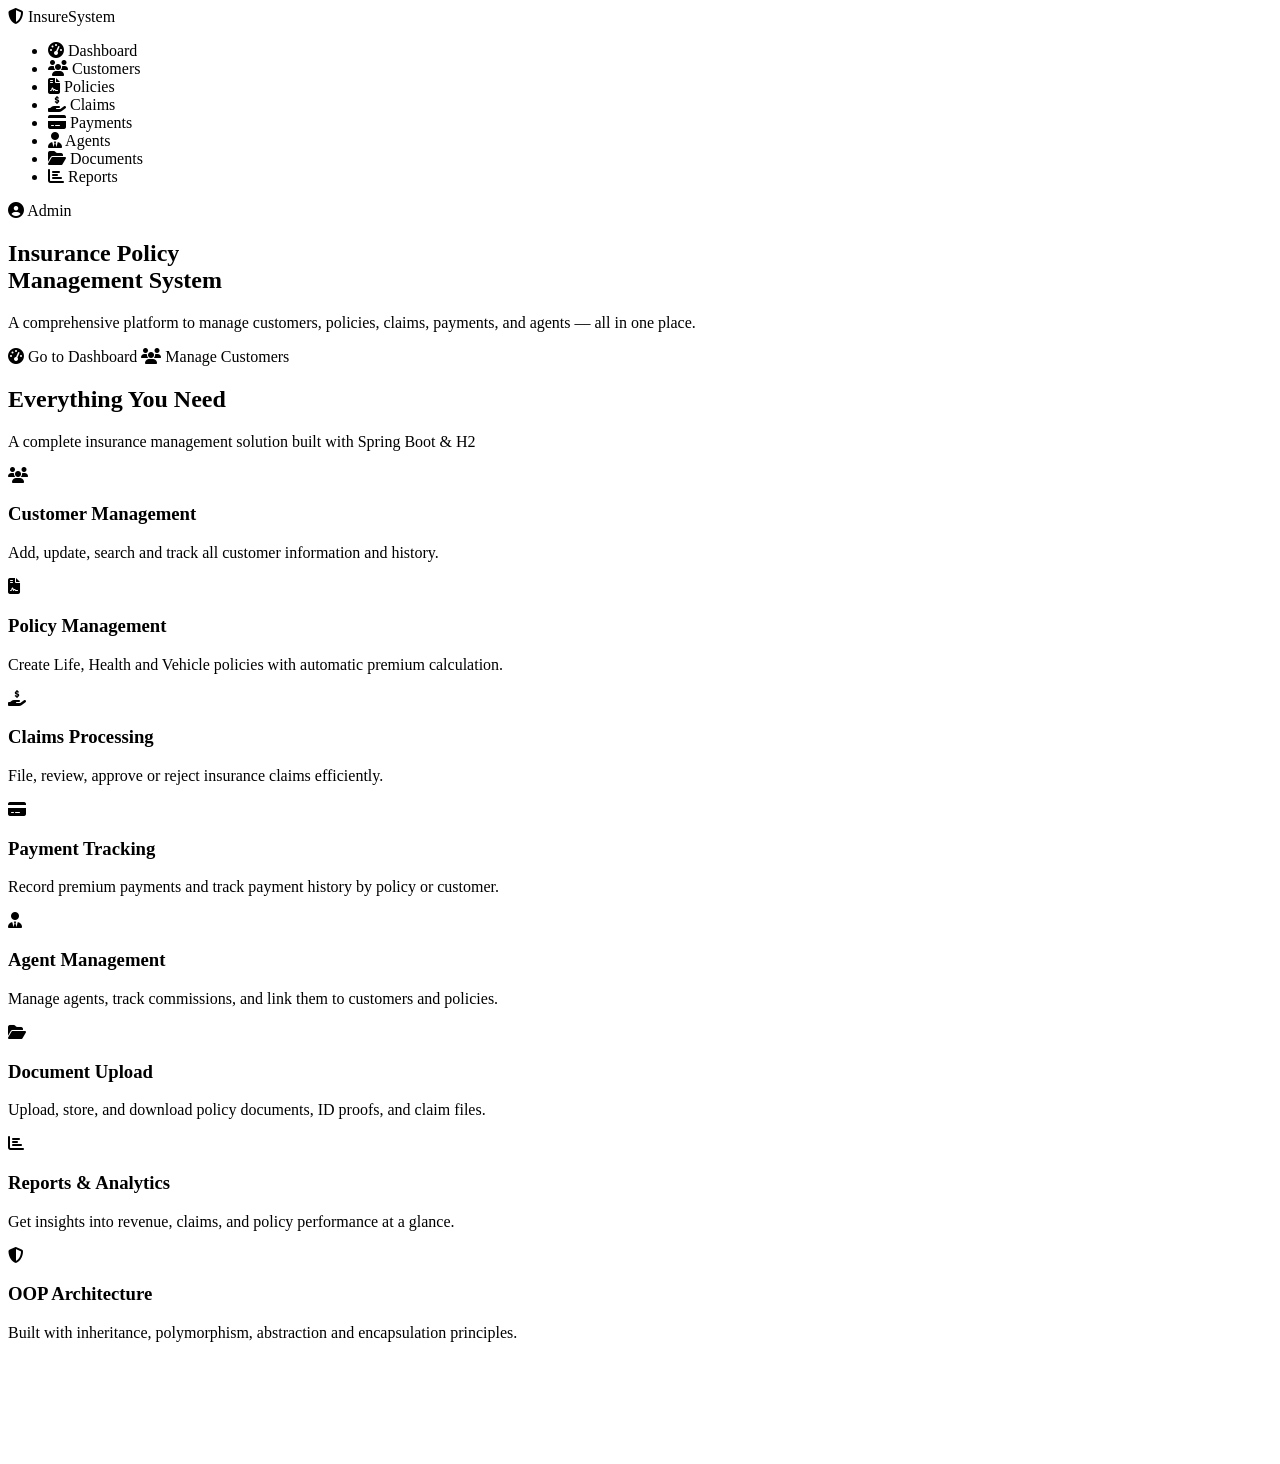
<file: target/classes/templates/index.html>
<!DOCTYPE html>
<html lang="en" xmlns:th="http://www.thymeleaf.org">
<head>
    <meta charset="UTF-8"/>
    <meta name="viewport" content="width=device-width, initial-scale=1.0"/>
    <title>InsureSystem - Insurance Policy Management</title>
    <link rel="stylesheet" th:href="@{/css/style.css}"/>
    <link rel="stylesheet" href="https://cdnjs.cloudflare.com/ajax/libs/font-awesome/6.5.0/css/all.min.css"/>
</head>
<body>
<nav class="navbar">
    <div class="nav-brand">
        <i class="fas fa-shield-alt"></i>
        <span>InsureSystem</span>
    </div>
    <ul class="nav-links">
        <li><a th:href="@{/dashboard}"><i class="fas fa-tachometer-alt"></i> Dashboard</a></li>
        <li><a th:href="@{/customers}"><i class="fas fa-users"></i> Customers</a></li>
        <li><a th:href="@{/policies}"><i class="fas fa-file-contract"></i> Policies</a></li>
        <li><a th:href="@{/claims}"><i class="fas fa-hand-holding-usd"></i> Claims</a></li>
        <li><a th:href="@{/payments}"><i class="fas fa-credit-card"></i> Payments</a></li>
        <li><a th:href="@{/agents}"><i class="fas fa-user-tie"></i> Agents</a></li>
        <li><a th:href="@{/documents}"><i class="fas fa-folder-open"></i> Documents</a></li>
        <li><a th:href="@{/reports}"><i class="fas fa-chart-bar"></i> Reports</a></li>
    </ul>
    <div class="nav-user">
        <i class="fas fa-user-circle"></i>
        <span>Admin</span>
    </div>
</nav>

<section class="hero">
    <div class="hero-content">
        <h1>Insurance Policy<br/><span>Management System</span></h1>
        <p>A comprehensive platform to manage customers, policies, claims, payments, and agents — all in one place.</p>
        <div class="hero-buttons">
            <a th:href="@{/dashboard}" class="hero-btn primary"><i class="fas fa-tachometer-alt"></i> Go to Dashboard</a>
            <a th:href="@{/customers}" class="hero-btn outline"><i class="fas fa-users"></i> Manage Customers</a>
        </div>
    </div>
</section>

<section class="features-section">
    <h2 class="section-title">Everything You Need</h2>
    <p class="section-subtitle">A complete insurance management solution built with Spring Boot & H2</p>
    <div class="features-grid">
        <div class="feature-card">
            <i class="fas fa-users"></i>
            <h3>Customer Management</h3>
            <p>Add, update, search and track all customer information and history.</p>
        </div>
        <div class="feature-card">
            <i class="fas fa-file-contract"></i>
            <h3>Policy Management</h3>
            <p>Create Life, Health and Vehicle policies with automatic premium calculation.</p>
        </div>
        <div class="feature-card">
            <i class="fas fa-hand-holding-usd"></i>
            <h3>Claims Processing</h3>
            <p>File, review, approve or reject insurance claims efficiently.</p>
        </div>
        <div class="feature-card">
            <i class="fas fa-credit-card"></i>
            <h3>Payment Tracking</h3>
            <p>Record premium payments and track payment history by policy or customer.</p>
        </div>
        <div class="feature-card">
            <i class="fas fa-user-tie"></i>
            <h3>Agent Management</h3>
            <p>Manage agents, track commissions, and link them to customers and policies.</p>
        </div>
        <div class="feature-card">
            <i class="fas fa-folder-open"></i>
            <h3>Document Upload</h3>
            <p>Upload, store, and download policy documents, ID proofs, and claim files.</p>
        </div>
        <div class="feature-card">
            <i class="fas fa-chart-bar"></i>
            <h3>Reports & Analytics</h3>
            <p>Get insights into revenue, claims, and policy performance at a glance.</p>
        </div>
        <div class="feature-card">
            <i class="fas fa-shield-alt"></i>
            <h3>OOP Architecture</h3>
            <p>Built with inheritance, polymorphism, abstraction and encapsulation principles.</p>
        </div>
    </div>
</section>

<footer style="background: var(--primary); color: rgba(255,255,255,0.7); text-align:center; padding: 1.5rem;">
    <p>Insurance Policy Management System &copy; 2024 | Built with Spring Boot, JPA & H2</p>
</footer>
</body>
</html>
</file>
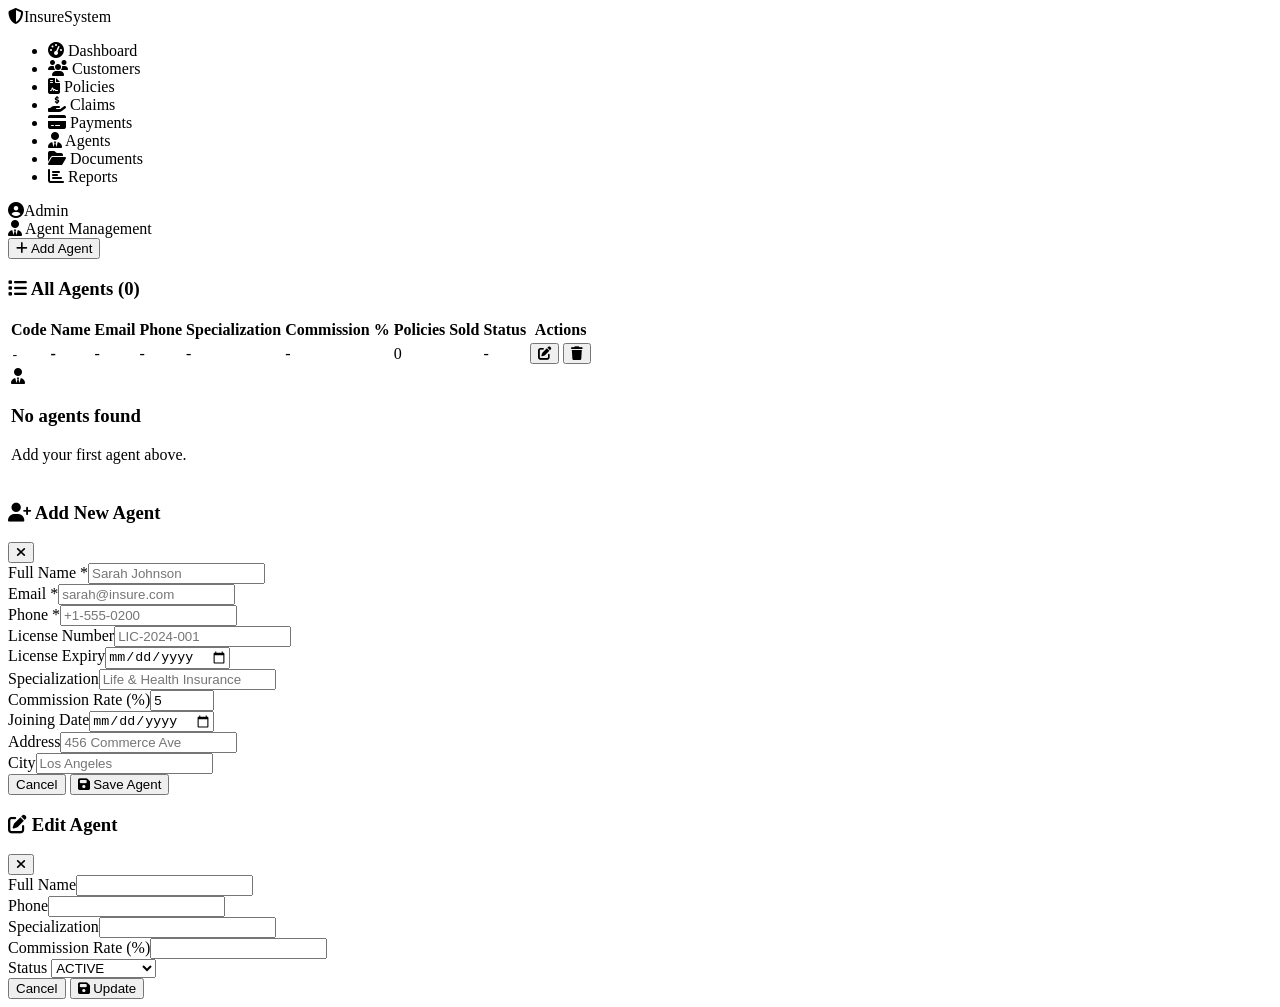
<file: target/classes/templates/agents.html>
<!DOCTYPE html>
<html lang="en" xmlns:th="http://www.thymeleaf.org">
<head>
    <meta charset="UTF-8"/><meta name="viewport" content="width=device-width, initial-scale=1.0"/>
    <title>Agents - InsureSystem</title>
    <link rel="stylesheet" th:href="@{/css/style.css}"/>
    <link rel="stylesheet" href="https://cdnjs.cloudflare.com/ajax/libs/font-awesome/6.5.0/css/all.min.css"/>
</head>
<body>
<nav class="navbar">
    <div class="nav-brand"><i class="fas fa-shield-alt"></i><span>InsureSystem</span></div>
    <ul class="nav-links">
        <li><a th:href="@{/dashboard}"><i class="fas fa-tachometer-alt"></i> Dashboard</a></li>
        <li><a th:href="@{/customers}"><i class="fas fa-users"></i> Customers</a></li>
        <li><a th:href="@{/policies}"><i class="fas fa-file-contract"></i> Policies</a></li>
        <li><a th:href="@{/claims}"><i class="fas fa-hand-holding-usd"></i> Claims</a></li>
        <li><a th:href="@{/payments}"><i class="fas fa-credit-card"></i> Payments</a></li>
        <li><a th:href="@{/agents}" class="active"><i class="fas fa-user-tie"></i> Agents</a></li>
        <li><a th:href="@{/documents}"><i class="fas fa-folder-open"></i> Documents</a></li>
        <li><a th:href="@{/reports}"><i class="fas fa-chart-bar"></i> Reports</a></li>
    </ul>
    <div class="nav-user"><i class="fas fa-user-circle"></i><span>Admin</span></div>
</nav>
<div id="alertContainer"></div>

<div class="main-content">
    <div class="page-header">
        <div class="page-title"><i class="fas fa-user-tie" style="color:var(--secondary)"></i> Agent <span>Management</span></div>
        <button class="btn btn-primary" onclick="openModal('addAgentModal')"><i class="fas fa-plus"></i> Add Agent</button>
    </div>

    <div class="card">
        <div class="card-header"><h3><i class="fas fa-list"></i> All Agents (<span th:text="${#lists.size(agents)}">0</span>)</h3></div>
        <div class="card-body" style="padding:0">
            <div class="table-responsive">
                <table>
                    <thead><tr><th>Code</th><th>Name</th><th>Email</th><th>Phone</th><th>Specialization</th><th>Commission %</th><th>Policies Sold</th><th>Status</th><th>Actions</th></tr></thead>
                    <tbody>
                    <tr th:each="a : ${agents}">
                        <td><code th:text="${a.agentCode}">-</code></td>
                        <td><strong th:text="${a.name}">-</strong></td>
                        <td th:text="${a.email}">-</td>
                        <td th:text="${a.phone}">-</td>
                        <td th:text="${a.specialization}">-</td>
                        <td th:text="${a.commissionRate + '%'}">-</td>
                        <td th:text="${a.totalPoliciesSold}">0</td>
                        <td>
                            <span class="badge"
                                  th:classappend="${a.status.name() == 'ACTIVE'} ? 'badge-success' : 'badge-warning'"
                                  th:text="${a.status}">-</span>
                        </td>
                        <td>
                            <button class="btn btn-sm btn-warning"
                                    th:onclick="'editAgent(' + ${a.id} + ', \'' + ${a.name} + '\', \'' + ${a.phone} + '\', \'' + ${a.specialization} + '\', ' + ${a.commissionRate} + ')'">
                                <i class="fas fa-edit"></i>
                            </button>
                            <button class="btn btn-sm btn-danger" th:onclick="'deleteAgent(' + ${a.id} + ')'"><i class="fas fa-trash"></i></button>
                        </td>
                    </tr>
                    <tr th:if="${#lists.isEmpty(agents)}">
                        <td colspan="9"><div class="empty-state"><i class="fas fa-user-tie"></i><h3>No agents found</h3><p>Add your first agent above.</p></div></td>
                    </tr>
                    </tbody>
                </table>
            </div>
        </div>
    </div>
</div>

<!-- Add Agent Modal -->
<div class="modal-overlay" id="addAgentModal">
    <div class="modal">
        <div class="modal-header"><h3><i class="fas fa-user-plus"></i> Add New Agent</h3><button class="modal-close" onclick="closeModal('addAgentModal')"><i class="fas fa-times"></i></button></div>
        <div class="modal-body">
            <div class="form-grid">
                <div class="form-group"><label>Full Name *</label><input type="text" id="ag_name" placeholder="Sarah Johnson"/></div>
                <div class="form-group"><label>Email *</label><input type="email" id="ag_email" placeholder="sarah@insure.com"/></div>
                <div class="form-group"><label>Phone *</label><input type="text" id="ag_phone" placeholder="+1-555-0200"/></div>
                <div class="form-group"><label>License Number</label><input type="text" id="ag_license" placeholder="LIC-2024-001"/></div>
                <div class="form-group"><label>License Expiry</label><input type="date" id="ag_licExpiry"/></div>
                <div class="form-group"><label>Specialization</label><input type="text" id="ag_specialization" placeholder="Life & Health Insurance"/></div>
                <div class="form-group"><label>Commission Rate (%)</label><input type="number" id="ag_commission" placeholder="5" value="5" min="0" max="30" step="0.5"/></div>
                <div class="form-group"><label>Joining Date</label><input type="date" id="ag_joining"/></div>
                <div class="form-group" style="grid-column:1/-1"><label>Address</label><input type="text" id="ag_address" placeholder="456 Commerce Ave"/></div>
                <div class="form-group"><label>City</label><input type="text" id="ag_city" placeholder="Los Angeles"/></div>
            </div>
        </div>
        <div class="modal-footer">
            <button class="btn btn-secondary" onclick="closeModal('addAgentModal')">Cancel</button>
            <button class="btn btn-primary" onclick="addAgent()"><i class="fas fa-save"></i> Save Agent</button>
        </div>
    </div>
</div>

<!-- Edit Agent Modal -->
<div class="modal-overlay" id="editAgentModal">
    <div class="modal" style="max-width:500px">
        <div class="modal-header"><h3><i class="fas fa-edit"></i> Edit Agent</h3><button class="modal-close" onclick="closeModal('editAgentModal')"><i class="fas fa-times"></i></button></div>
        <div class="modal-body">
            <input type="hidden" id="edit_ag_id"/>
            <div class="form-grid">
                <div class="form-group"><label>Full Name</label><input type="text" id="edit_ag_name"/></div>
                <div class="form-group"><label>Phone</label><input type="text" id="edit_ag_phone"/></div>
                <div class="form-group"><label>Specialization</label><input type="text" id="edit_ag_spec"/></div>
                <div class="form-group"><label>Commission Rate (%)</label><input type="number" id="edit_ag_comm" step="0.5"/></div>
                <div class="form-group"><label>Status</label>
                    <select id="edit_ag_status"><option>ACTIVE</option><option>INACTIVE</option><option>SUSPENDED</option></select>
                </div>
            </div>
        </div>
        <div class="modal-footer">
            <button class="btn btn-secondary" onclick="closeModal('editAgentModal')">Cancel</button>
            <button class="btn btn-primary" onclick="updateAgent()"><i class="fas fa-save"></i> Update</button>
        </div>
    </div>
</div>

<th:block th:insert="~{fragments/scripts :: scripts}"></th:block>
<script>
function addAgent() {
    const payload = {
        name: document.getElementById('ag_name').value,
        email: document.getElementById('ag_email').value,
        phone: document.getElementById('ag_phone').value,
        licenseNumber: document.getElementById('ag_license').value,
        licenseExpiry: document.getElementById('ag_licExpiry').value || null,
        specialization: document.getElementById('ag_specialization').value,
        commissionRate: parseFloat(document.getElementById('ag_commission').value),
        joiningDate: document.getElementById('ag_joining').value || null,
        address: document.getElementById('ag_address').value,
        city: document.getElementById('ag_city').value
    };
    apiPost('/api/agents', payload, 'Agent added!', () => location.reload());
}
function editAgent(id, name, phone, spec, comm) {
    document.getElementById('edit_ag_id').value = id;
    document.getElementById('edit_ag_name').value = name;
    document.getElementById('edit_ag_phone').value = phone;
    document.getElementById('edit_ag_spec').value = spec;
    document.getElementById('edit_ag_comm').value = comm;
    openModal('editAgentModal');
}
function updateAgent() {
    const id = document.getElementById('edit_ag_id').value;
    const payload = {
        name: document.getElementById('edit_ag_name').value,
        phone: document.getElementById('edit_ag_phone').value,
        specialization: document.getElementById('edit_ag_spec').value,
        commissionRate: parseFloat(document.getElementById('edit_ag_comm').value),
        status: document.getElementById('edit_ag_status').value
    };
    apiPut('/api/agents/' + id, payload, 'Agent updated!', () => location.reload());
}
function deleteAgent(id) {
    if (confirm('Deactivate this agent?')) {
        apiDelete('/api/agents/' + id, 'Agent deactivated!', () => location.reload());
    }
}
</script>
</body>
</html>
</file>
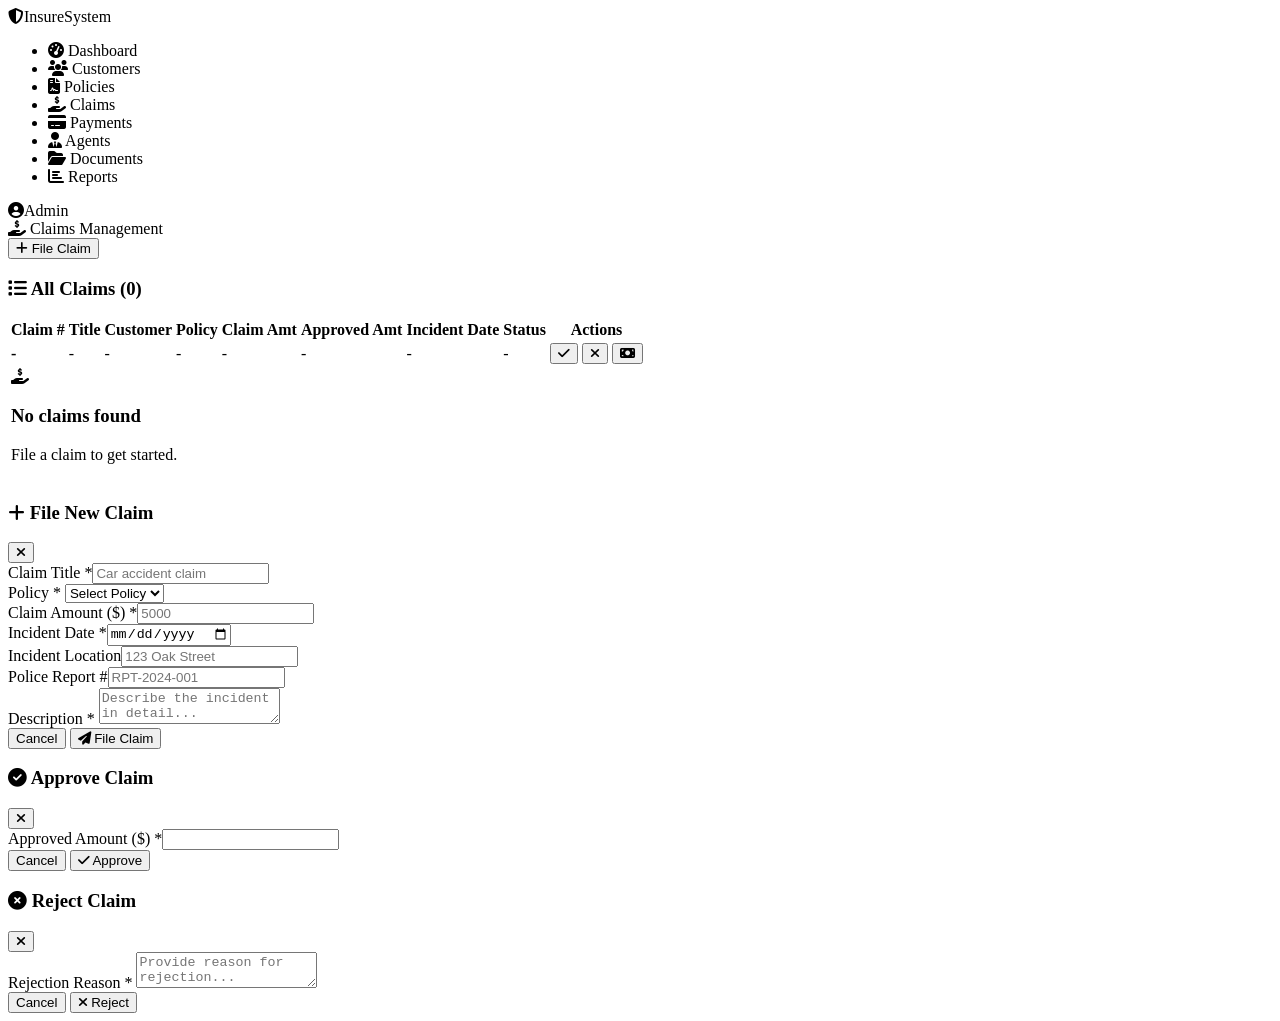
<file: target/classes/templates/claims.html>
<!DOCTYPE html>
<html lang="en" xmlns:th="http://www.thymeleaf.org">
<head>
    <meta charset="UTF-8"/><meta name="viewport" content="width=device-width, initial-scale=1.0"/>
    <title>Claims - InsureSystem</title>
    <link rel="stylesheet" th:href="@{/css/style.css}"/>
    <link rel="stylesheet" href="https://cdnjs.cloudflare.com/ajax/libs/font-awesome/6.5.0/css/all.min.css"/>
</head>
<body>
<nav class="navbar">
    <div class="nav-brand"><i class="fas fa-shield-alt"></i><span>InsureSystem</span></div>
    <ul class="nav-links">
        <li><a th:href="@{/dashboard}"><i class="fas fa-tachometer-alt"></i> Dashboard</a></li>
        <li><a th:href="@{/customers}"><i class="fas fa-users"></i> Customers</a></li>
        <li><a th:href="@{/policies}"><i class="fas fa-file-contract"></i> Policies</a></li>
        <li><a th:href="@{/claims}" class="active"><i class="fas fa-hand-holding-usd"></i> Claims</a></li>
        <li><a th:href="@{/payments}"><i class="fas fa-credit-card"></i> Payments</a></li>
        <li><a th:href="@{/agents}"><i class="fas fa-user-tie"></i> Agents</a></li>
        <li><a th:href="@{/documents}"><i class="fas fa-folder-open"></i> Documents</a></li>
        <li><a th:href="@{/reports}"><i class="fas fa-chart-bar"></i> Reports</a></li>
    </ul>
    <div class="nav-user"><i class="fas fa-user-circle"></i><span>Admin</span></div>
</nav>
<div id="alertContainer"></div>

<div class="main-content">
    <div class="page-header">
        <div class="page-title"><i class="fas fa-hand-holding-usd" style="color:var(--secondary)"></i> Claims <span>Management</span></div>
        <button class="btn btn-primary" onclick="openModal('fileClaimModal')"><i class="fas fa-plus"></i> File Claim</button>
    </div>

    <div class="card">
        <div class="card-header"><h3><i class="fas fa-list"></i> All Claims (<span th:text="${#lists.size(claims)}">0</span>)</h3></div>
        <div class="card-body" style="padding:0">
            <div class="table-responsive">
                <table>
                    <thead><tr><th>Claim #</th><th>Title</th><th>Customer</th><th>Policy</th><th>Claim Amt</th><th>Approved Amt</th><th>Incident Date</th><th>Status</th><th>Actions</th></tr></thead>
                    <tbody>
                    <tr th:each="c : ${claims}">
                        <td><strong th:text="${c.claimNumber}">-</strong></td>
                        <td th:text="${c.name}">-</td>
                        <td th:text="${c.customer?.name}">-</td>
                        <td th:text="${c.policy?.policyNumber}">-</td>
                        <td th:text="'$' + ${#numbers.formatDecimal(c.claimAmount, 1, 2)}">-</td>
                        <td th:text="${c.approvedAmount != null ? '$' + #numbers.formatDecimal(c.approvedAmount, 1, 2) : '-'}">-</td>
                        <td th:text="${c.incidentDate}">-</td>
                        <td>
                            <span class="badge"
                                  th:classappend="${c.status.name() == 'APPROVED' or c.status.name() == 'SETTLED'} ? 'badge-success' :
                                                  (${c.status.name() == 'REJECTED'} ? 'badge-danger' :
                                                  (${c.status.name() == 'UNDER_REVIEW'} ? 'badge-info' : 'badge-warning'))"
                                  th:text="${c.status}">-</span>
                        </td>
                        <td>
                            <button class="btn btn-sm btn-success" th:if="${c.status.name() == 'FILED' or c.status.name() == 'UNDER_REVIEW'}"
                                    th:onclick="'approveClaim(' + ${c.id} + ', ' + ${c.claimAmount} + ')'"><i class="fas fa-check"></i></button>
                            <button class="btn btn-sm btn-danger" th:if="${c.status.name() == 'FILED' or c.status.name() == 'UNDER_REVIEW'}"
                                    th:onclick="'rejectClaim(' + ${c.id} + ')'"><i class="fas fa-times"></i></button>
                            <button class="btn btn-sm btn-info" th:if="${c.status.name() == 'APPROVED'}"
                                    th:onclick="'settleClaim(' + ${c.id} + ')'"><i class="fas fa-money-bill"></i></button>
                        </td>
                    </tr>
                    <tr th:if="${#lists.isEmpty(claims)}">
                        <td colspan="9"><div class="empty-state"><i class="fas fa-hand-holding-usd"></i><h3>No claims found</h3><p>File a claim to get started.</p></div></td>
                    </tr>
                    </tbody>
                </table>
            </div>
        </div>
    </div>
</div>

<!-- File Claim Modal -->
<div class="modal-overlay" id="fileClaimModal">
    <div class="modal">
        <div class="modal-header"><h3><i class="fas fa-plus"></i> File New Claim</h3><button class="modal-close" onclick="closeModal('fileClaimModal')"><i class="fas fa-times"></i></button></div>
        <div class="modal-body">
            <div class="form-grid">
                <div class="form-group"><label>Claim Title *</label><input type="text" id="cl_name" placeholder="Car accident claim"/></div>
                <div class="form-group"><label>Policy *</label>
                    <select id="cl_policy"><option value="">Select Policy</option>
                        <option th:each="p : ${policies}" th:value="${p.id}" th:text="${p.policyNumber + ' - ' + p.customer?.name}">-</option>
                    </select>
                </div>
                <div class="form-group"><label>Claim Amount ($) *</label><input type="number" id="cl_amount" placeholder="5000"/></div>
                <div class="form-group"><label>Incident Date *</label><input type="date" id="cl_incidentDate"/></div>
                <div class="form-group"><label>Incident Location</label><input type="text" id="cl_location" placeholder="123 Oak Street"/></div>
                <div class="form-group"><label>Police Report #</label><input type="text" id="cl_police" placeholder="RPT-2024-001"/></div>
                <div class="form-group" style="grid-column:1/-1"><label>Description *</label>
                    <textarea id="cl_desc" placeholder="Describe the incident in detail..."></textarea>
                </div>
            </div>
        </div>
        <div class="modal-footer">
            <button class="btn btn-secondary" onclick="closeModal('fileClaimModal')">Cancel</button>
            <button class="btn btn-primary" onclick="fileClaim()"><i class="fas fa-paper-plane"></i> File Claim</button>
        </div>
    </div>
</div>

<!-- Approve Claim Modal -->
<div class="modal-overlay" id="approveClaimModal">
    <div class="modal" style="max-width:400px">
        <div class="modal-header"><h3><i class="fas fa-check-circle"></i> Approve Claim</h3><button class="modal-close" onclick="closeModal('approveClaimModal')"><i class="fas fa-times"></i></button></div>
        <div class="modal-body">
            <input type="hidden" id="approve_id"/>
            <div class="form-group"><label>Approved Amount ($) *</label><input type="number" id="approve_amount"/></div>
        </div>
        <div class="modal-footer">
            <button class="btn btn-secondary" onclick="closeModal('approveClaimModal')">Cancel</button>
            <button class="btn btn-success" onclick="confirmApprove()"><i class="fas fa-check"></i> Approve</button>
        </div>
    </div>
</div>

<!-- Reject Claim Modal -->
<div class="modal-overlay" id="rejectClaimModal">
    <div class="modal" style="max-width:400px">
        <div class="modal-header"><h3><i class="fas fa-times-circle"></i> Reject Claim</h3><button class="modal-close" onclick="closeModal('rejectClaimModal')"><i class="fas fa-times"></i></button></div>
        <div class="modal-body">
            <input type="hidden" id="reject_id"/>
            <div class="form-group"><label>Rejection Reason *</label>
                <textarea id="reject_reason" placeholder="Provide reason for rejection..."></textarea>
            </div>
        </div>
        <div class="modal-footer">
            <button class="btn btn-secondary" onclick="closeModal('rejectClaimModal')">Cancel</button>
            <button class="btn btn-danger" onclick="confirmReject()"><i class="fas fa-times"></i> Reject</button>
        </div>
    </div>
</div>

<th:block th:insert="~{fragments/scripts :: scripts}"></th:block>
<script>
function fileClaim() {
    const policyId = document.getElementById('cl_policy').value;
    if (!policyId) { showAlert('Please select a policy', 'danger'); return; }
    const payload = {
        name: document.getElementById('cl_name').value,
        description: document.getElementById('cl_desc').value,
        claimAmount: parseFloat(document.getElementById('cl_amount').value),
        incidentDate: document.getElementById('cl_incidentDate').value,
        incidentLocation: document.getElementById('cl_location').value,
        policeReportNumber: document.getElementById('cl_police').value
    };
    apiPost(`/api/claims/file?policyId=${policyId}`, payload, 'Claim filed successfully!', () => location.reload());
}
function approveClaim(id, amount) {
    document.getElementById('approve_id').value = id;
    document.getElementById('approve_amount').value = amount;
    openModal('approveClaimModal');
}
function confirmApprove() {
    const id = document.getElementById('approve_id').value;
    const amount = document.getElementById('approve_amount').value;
    apiPatch(`/api/claims/${id}/approve?approvedAmount=${amount}`, 'Claim approved!', () => location.reload());
}
function rejectClaim(id) {
    document.getElementById('reject_id').value = id;
    openModal('rejectClaimModal');
}
function confirmReject() {
    const id = document.getElementById('reject_id').value;
    const reason = encodeURIComponent(document.getElementById('reject_reason').value);
    apiPatch(`/api/claims/${id}/reject?reason=${reason}`, 'Claim rejected.', () => location.reload());
}
function settleClaim(id) {
    if (confirm('Mark claim as settled?')) {
        apiPatch(`/api/claims/${id}/status?status=SETTLED`, 'Claim settled!', () => location.reload());
    }
}
</script>
</body>
</html>
</file>
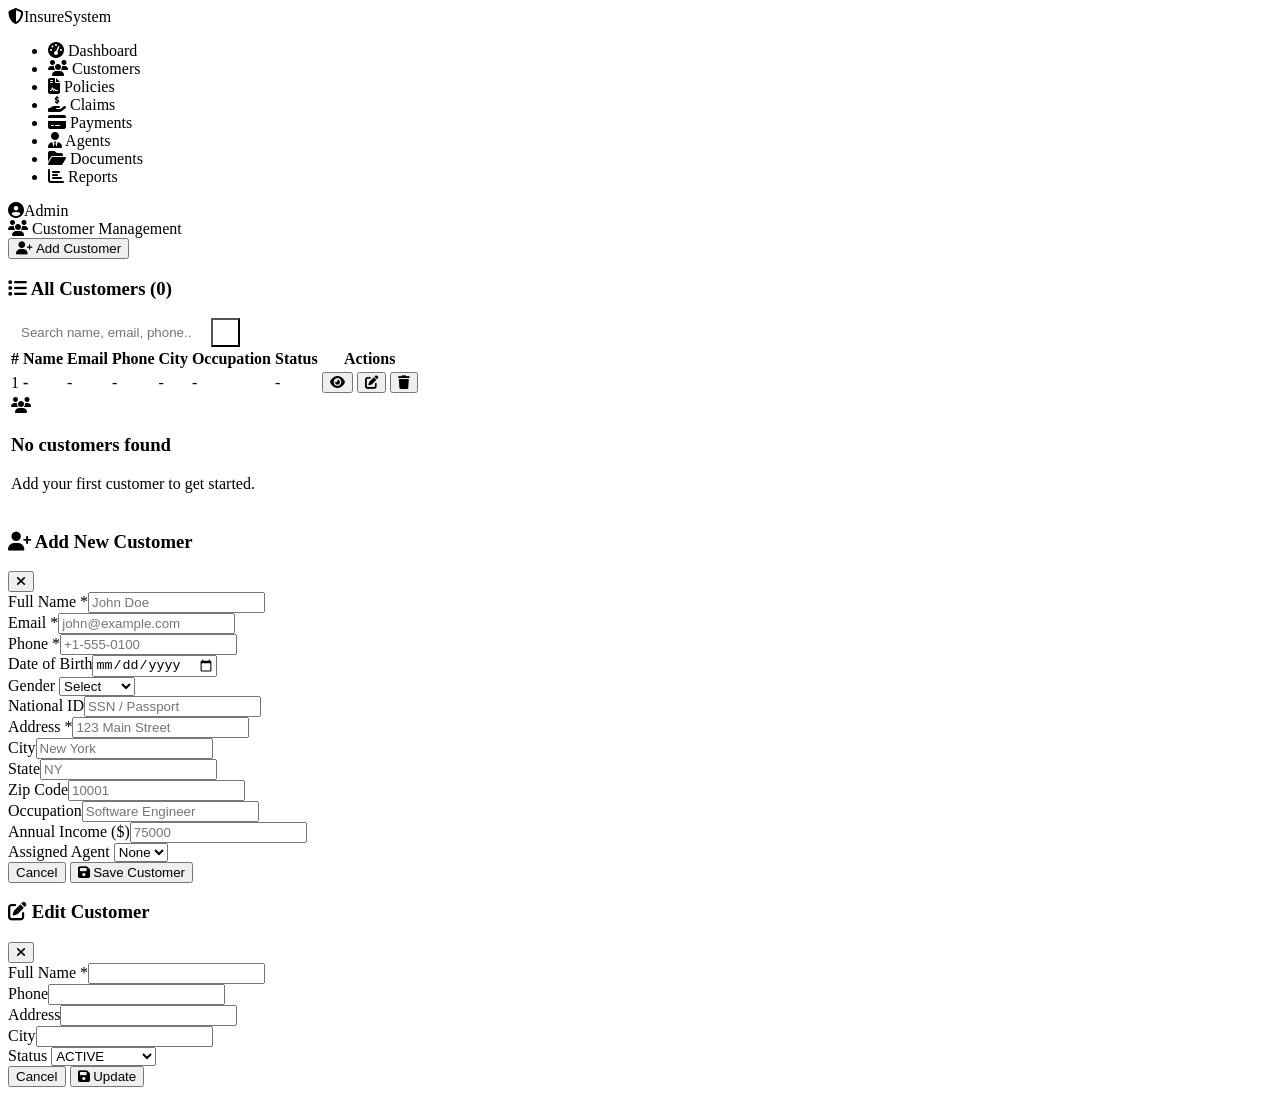
<file: target/classes/templates/customers.html>
<!DOCTYPE html>
<html lang="en" xmlns:th="http://www.thymeleaf.org">
<head>
    <meta charset="UTF-8"/>
    <meta name="viewport" content="width=device-width, initial-scale=1.0"/>
    <title>Customers - InsureSystem</title>
    <link rel="stylesheet" th:href="@{/css/style.css}"/>
    <link rel="stylesheet" href="https://cdnjs.cloudflare.com/ajax/libs/font-awesome/6.5.0/css/all.min.css"/>
</head>
<body>
<nav class="navbar">
    <div class="nav-brand"><i class="fas fa-shield-alt"></i><span>InsureSystem</span></div>
    <ul class="nav-links">
        <li><a th:href="@{/dashboard}"><i class="fas fa-tachometer-alt"></i> Dashboard</a></li>
        <li><a th:href="@{/customers}" class="active"><i class="fas fa-users"></i> Customers</a></li>
        <li><a th:href="@{/policies}"><i class="fas fa-file-contract"></i> Policies</a></li>
        <li><a th:href="@{/claims}"><i class="fas fa-hand-holding-usd"></i> Claims</a></li>
        <li><a th:href="@{/payments}"><i class="fas fa-credit-card"></i> Payments</a></li>
        <li><a th:href="@{/agents}"><i class="fas fa-user-tie"></i> Agents</a></li>
        <li><a th:href="@{/documents}"><i class="fas fa-folder-open"></i> Documents</a></li>
        <li><a th:href="@{/reports}"><i class="fas fa-chart-bar"></i> Reports</a></li>
    </ul>
    <div class="nav-user"><i class="fas fa-user-circle"></i><span>Admin</span></div>
</nav>
<div id="alertContainer"></div>

<div class="main-content">
    <div class="page-header">
        <div class="page-title"><i class="fas fa-users" style="color:var(--secondary)"></i> Customer <span>Management</span></div>
        <button class="btn btn-primary" onclick="openModal('addCustomerModal')">
            <i class="fas fa-user-plus"></i> Add Customer
        </button>
    </div>

    <div class="card">
        <div class="card-header">
            <h3><i class="fas fa-list"></i> All Customers (<span th:text="${#lists.size(customers)}">0</span>)</h3>
            <form th:action="@{/customers}" method="get" style="display:flex;gap:0.5rem;">
                <input type="text" name="search" th:value="${search}" placeholder="Search name, email, phone..." style="padding:6px 12px;border:1px solid rgba(255,255,255,0.4);border-radius:6px;background:rgba(255,255,255,0.15);color:white;"/>
                <button type="submit" class="btn btn-sm" style="background:rgba(255,255,255,0.2);color:white;"><i class="fas fa-search"></i></button>
                <a th:href="@{/customers}" class="btn btn-sm" style="background:rgba(255,255,255,0.1);color:white;" th:if="${search != null}"><i class="fas fa-times"></i></a>
            </form>
        </div>
        <div class="card-body" style="padding:0">
            <div class="table-responsive">
                <table>
                    <thead>
                        <tr>
                            <th>#</th><th>Name</th><th>Email</th><th>Phone</th>
                            <th>City</th><th>Occupation</th><th>Status</th><th>Actions</th>
                        </tr>
                    </thead>
                    <tbody>
                    <tr th:each="c, stat : ${customers}">
                        <td th:text="${stat.count}">1</td>
                        <td><strong th:text="${c.name}">-</strong></td>
                        <td th:text="${c.email}">-</td>
                        <td th:text="${c.phone}">-</td>
                        <td th:text="${c.city}">-</td>
                        <td th:text="${c.occupation}">-</td>
                        <td>
                            <span class="badge"
                                  th:classappend="${c.status.name() == 'ACTIVE'} ? 'badge-success' : 'badge-warning'"
                                  th:text="${c.status}">-</span>
                        </td>
                        <td>
                            <button class="btn btn-sm btn-info" th:onclick="'viewCustomer(' + ${c.id} + ')'"><i class="fas fa-eye"></i></button>
                            <button class="btn btn-sm btn-warning" th:onclick="'editCustomer(' + ${c.id} + ', \'' + ${c.name} + '\', \'' + ${c.email} + '\', \'' + ${c.phone} + '\', \'' + ${c.address} + '\', \'' + ${c.city} + '\', \'' + ${c.status} + '\')'"><i class="fas fa-edit"></i></button>
                            <button class="btn btn-sm btn-danger" th:onclick="'deleteCustomer(' + ${c.id} + ')'"><i class="fas fa-trash"></i></button>
                        </td>
                    </tr>
                    <tr th:if="${#lists.isEmpty(customers)}">
                        <td colspan="8">
                            <div class="empty-state"><i class="fas fa-users"></i><h3>No customers found</h3><p>Add your first customer to get started.</p></div>
                        </td>
                    </tr>
                    </tbody>
                </table>
            </div>
        </div>
    </div>
</div>

<!-- Add Customer Modal -->
<div class="modal-overlay" id="addCustomerModal">
    <div class="modal">
        <div class="modal-header">
            <h3><i class="fas fa-user-plus"></i> Add New Customer</h3>
            <button class="modal-close" onclick="closeModal('addCustomerModal')"><i class="fas fa-times"></i></button>
        </div>
        <div class="modal-body">
            <div class="form-grid">
                <div class="form-group"><label>Full Name *</label><input type="text" id="add_name" placeholder="John Doe" required/></div>
                <div class="form-group"><label>Email *</label><input type="email" id="add_email" placeholder="john@example.com" required/></div>
                <div class="form-group"><label>Phone *</label><input type="text" id="add_phone" placeholder="+1-555-0100" required/></div>
                <div class="form-group"><label>Date of Birth</label><input type="date" id="add_dob"/></div>
                <div class="form-group"><label>Gender</label>
                    <select id="add_gender"><option value="">Select</option><option>MALE</option><option>FEMALE</option><option>OTHER</option></select>
                </div>
                <div class="form-group"><label>National ID</label><input type="text" id="add_nationalId" placeholder="SSN / Passport"/></div>
                <div class="form-group" style="grid-column:1/-1"><label>Address *</label><input type="text" id="add_address" placeholder="123 Main Street" required/></div>
                <div class="form-group"><label>City</label><input type="text" id="add_city" placeholder="New York"/></div>
                <div class="form-group"><label>State</label><input type="text" id="add_state" placeholder="NY"/></div>
                <div class="form-group"><label>Zip Code</label><input type="text" id="add_zip" placeholder="10001"/></div>
                <div class="form-group"><label>Occupation</label><input type="text" id="add_occupation" placeholder="Software Engineer"/></div>
                <div class="form-group"><label>Annual Income ($)</label><input type="number" id="add_income" placeholder="75000"/></div>
                <div class="form-group"><label>Assigned Agent</label>
                    <select id="add_agentId">
                        <option value="">None</option>
                        <option th:each="a : ${agents}" th:value="${a.id}" th:text="${a.name + ' (' + a.agentCode + ')'}">-</option>
                    </select>
                </div>
            </div>
        </div>
        <div class="modal-footer">
            <button class="btn btn-secondary" onclick="closeModal('addCustomerModal')">Cancel</button>
            <button class="btn btn-primary" onclick="addCustomer()"><i class="fas fa-save"></i> Save Customer</button>
        </div>
    </div>
</div>

<!-- Edit Customer Modal -->
<div class="modal-overlay" id="editCustomerModal">
    <div class="modal">
        <div class="modal-header">
            <h3><i class="fas fa-edit"></i> Edit Customer</h3>
            <button class="modal-close" onclick="closeModal('editCustomerModal')"><i class="fas fa-times"></i></button>
        </div>
        <div class="modal-body">
            <input type="hidden" id="edit_id"/>
            <div class="form-grid">
                <div class="form-group"><label>Full Name *</label><input type="text" id="edit_name" required/></div>
                <div class="form-group"><label>Phone</label><input type="text" id="edit_phone"/></div>
                <div class="form-group" style="grid-column:1/-1"><label>Address</label><input type="text" id="edit_address"/></div>
                <div class="form-group"><label>City</label><input type="text" id="edit_city"/></div>
                <div class="form-group"><label>Status</label>
                    <select id="edit_status"><option>ACTIVE</option><option>INACTIVE</option><option>SUSPENDED</option></select>
                </div>
            </div>
        </div>
        <div class="modal-footer">
            <button class="btn btn-secondary" onclick="closeModal('editCustomerModal')">Cancel</button>
            <button class="btn btn-primary" onclick="updateCustomer()"><i class="fas fa-save"></i> Update</button>
        </div>
    </div>
</div>

<th:block th:insert="~{fragments/scripts :: scripts}"></th:block>
<script>
function addCustomer() {
    const agentId = document.getElementById('add_agentId').value;
    const payload = {
        name: document.getElementById('add_name').value,
        email: document.getElementById('add_email').value,
        phone: document.getElementById('add_phone').value,
        dateOfBirth: document.getElementById('add_dob').value || null,
        gender: document.getElementById('add_gender').value || null,
        nationalId: document.getElementById('add_nationalId').value || null,
        address: document.getElementById('add_address').value,
        city: document.getElementById('add_city').value,
        state: document.getElementById('add_state').value,
        zipCode: document.getElementById('add_zip').value,
        occupation: document.getElementById('add_occupation').value,
        annualIncome: parseFloat(document.getElementById('add_income').value) || null,
        agent: agentId ? { id: parseInt(agentId) } : null
    };
    apiPost('/api/customers', payload, 'Customer added successfully!', () => location.reload());
}
function editCustomer(id, name, email, phone, address, city, status) {
    document.getElementById('edit_id').value = id;
    document.getElementById('edit_name').value = name;
    document.getElementById('edit_phone').value = phone;
    document.getElementById('edit_address').value = address;
    document.getElementById('edit_city').value = city;
    document.getElementById('edit_status').value = status;
    openModal('editCustomerModal');
}
function updateCustomer() {
    const id = document.getElementById('edit_id').value;
    const payload = {
        name: document.getElementById('edit_name').value,
        phone: document.getElementById('edit_phone').value,
        address: document.getElementById('edit_address').value,
        city: document.getElementById('edit_city').value,
        status: document.getElementById('edit_status').value
    };
    apiPut('/api/customers/' + id, payload, 'Customer updated!', () => location.reload());
}
function deleteCustomer(id) {
    if (confirm('Deactivate this customer?')) {
        apiDelete('/api/customers/' + id, 'Customer deactivated!', () => location.reload());
    }
}
function viewCustomer(id) { window.location.href = '/customers?search='; }
</script>
</body>
</html>
</file>
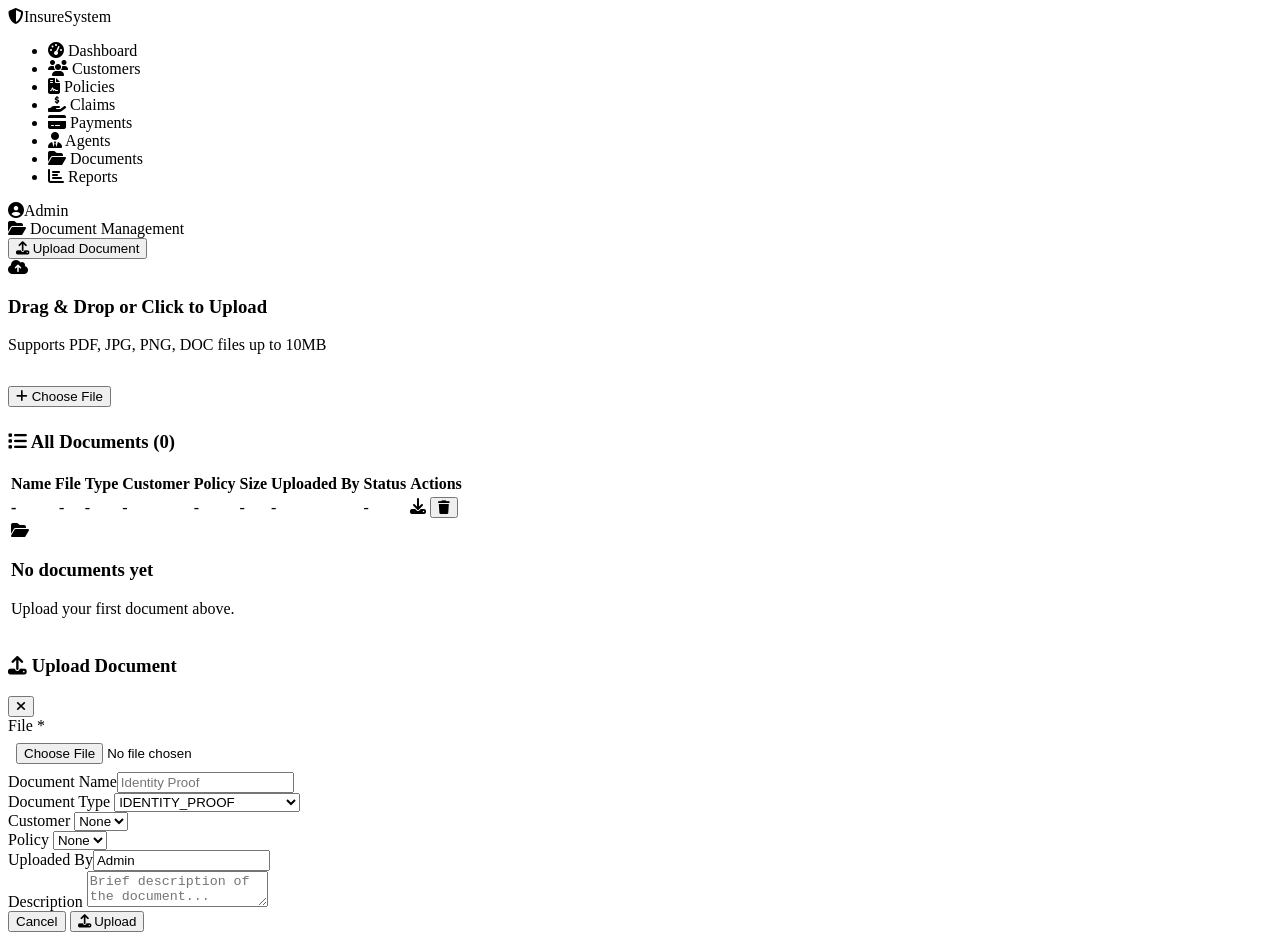
<file: target/classes/templates/documents.html>
<!DOCTYPE html>
<html lang="en" xmlns:th="http://www.thymeleaf.org">
<head>
    <meta charset="UTF-8"/><meta name="viewport" content="width=device-width, initial-scale=1.0"/>
    <title>Documents - InsureSystem</title>
    <link rel="stylesheet" th:href="@{/css/style.css}"/>
    <link rel="stylesheet" href="https://cdnjs.cloudflare.com/ajax/libs/font-awesome/6.5.0/css/all.min.css"/>
</head>
<body>
<nav class="navbar">
    <div class="nav-brand"><i class="fas fa-shield-alt"></i><span>InsureSystem</span></div>
    <ul class="nav-links">
        <li><a th:href="@{/dashboard}"><i class="fas fa-tachometer-alt"></i> Dashboard</a></li>
        <li><a th:href="@{/customers}"><i class="fas fa-users"></i> Customers</a></li>
        <li><a th:href="@{/policies}"><i class="fas fa-file-contract"></i> Policies</a></li>
        <li><a th:href="@{/claims}"><i class="fas fa-hand-holding-usd"></i> Claims</a></li>
        <li><a th:href="@{/payments}"><i class="fas fa-credit-card"></i> Payments</a></li>
        <li><a th:href="@{/agents}"><i class="fas fa-user-tie"></i> Agents</a></li>
        <li><a th:href="@{/documents}" class="active"><i class="fas fa-folder-open"></i> Documents</a></li>
        <li><a th:href="@{/reports}"><i class="fas fa-chart-bar"></i> Reports</a></li>
    </ul>
    <div class="nav-user"><i class="fas fa-user-circle"></i><span>Admin</span></div>
</nav>
<div id="alertContainer"></div>

<div class="main-content">
    <div class="page-header">
        <div class="page-title"><i class="fas fa-folder-open" style="color:var(--secondary)"></i> Document <span>Management</span></div>
        <button class="btn btn-primary" onclick="openModal('uploadDocModal')"><i class="fas fa-upload"></i> Upload Document</button>
    </div>

    <!-- Upload Area -->
    <div class="card" style="margin-bottom:1.5rem;">
        <div class="card-body">
            <div class="upload-area" onclick="openModal('uploadDocModal')" id="dropZone">
                <i class="fas fa-cloud-upload-alt"></i>
                <h3>Drag & Drop or Click to Upload</h3>
                <p style="color:var(--gray)">Supports PDF, JPG, PNG, DOC files up to 10MB</p>
                <button class="btn btn-primary" style="margin-top:1rem;" onclick="event.stopPropagation();openModal('uploadDocModal')">
                    <i class="fas fa-plus"></i> Choose File
                </button>
            </div>
        </div>
    </div>

    <div class="card">
        <div class="card-header"><h3><i class="fas fa-list"></i> All Documents (<span th:text="${#lists.size(documents)}">0</span>)</h3></div>
        <div class="card-body" style="padding:0">
            <div class="table-responsive">
                <table>
                    <thead><tr><th>Name</th><th>File</th><th>Type</th><th>Customer</th><th>Policy</th><th>Size</th><th>Uploaded By</th><th>Status</th><th>Actions</th></tr></thead>
                    <tbody>
                    <tr th:each="d : ${documents}">
                        <td><strong th:text="${d.name}">-</strong></td>
                        <td>
                            <i class="fas"
                               th:classappend="${d.fileType != null and d.fileType.contains('pdf')} ? 'fa-file-pdf' :
                                               (${d.fileType != null and d.fileType.contains('image')} ? 'fa-file-image' : 'fa-file')"
                               style="color:var(--secondary)"></i>
                            <span th:text="${d.fileName}">-</span>
                        </td>
                        <td><span class="badge badge-info" th:text="${d.documentType}">-</span></td>
                        <td th:text="${d.customer?.name ?: '-'}">-</td>
                        <td th:text="${d.policy?.policyNumber ?: '-'}">-</td>
                        <td th:text="${d.fileSize != null ? #numbers.formatDecimal(d.fileSize / 1024.0, 1, 1) + ' KB' : '-'}">-</td>
                        <td th:text="${d.uploadedBy}">-</td>
                        <td>
                            <span class="badge"
                                  th:classappend="${d.status.name() == 'ACTIVE'} ? 'badge-success' : 'badge-danger'"
                                  th:text="${d.status}">-</span>
                        </td>
                        <td>
                            <a th:href="@{'/api/documents/' + ${d.id} + '/download'}" class="btn btn-sm btn-success"><i class="fas fa-download"></i></a>
                            <button class="btn btn-sm btn-danger" th:onclick="'deleteDocument(' + ${d.id} + ')'"><i class="fas fa-trash"></i></button>
                        </td>
                    </tr>
                    <tr th:if="${#lists.isEmpty(documents)}">
                        <td colspan="9"><div class="empty-state"><i class="fas fa-folder-open"></i><h3>No documents yet</h3><p>Upload your first document above.</p></div></td>
                    </tr>
                    </tbody>
                </table>
            </div>
        </div>
    </div>
</div>

<!-- Upload Document Modal -->
<div class="modal-overlay" id="uploadDocModal">
    <div class="modal">
        <div class="modal-header"><h3><i class="fas fa-upload"></i> Upload Document</h3><button class="modal-close" onclick="closeModal('uploadDocModal')"><i class="fas fa-times"></i></button></div>
        <div class="modal-body">
            <div class="form-grid">
                <div class="form-group" style="grid-column:1/-1">
                    <label>File *</label>
                    <input type="file" id="doc_file" accept=".pdf,.jpg,.jpeg,.png,.doc,.docx" required
                           style="padding:8px;border:1.5px solid var(--border);border-radius:6px;width:100%;"/>
                </div>
                <div class="form-group"><label>Document Name</label><input type="text" id="doc_name" placeholder="Identity Proof"/></div>
                <div class="form-group"><label>Document Type</label>
                    <select id="doc_type">
                        <option>IDENTITY_PROOF</option><option>ADDRESS_PROOF</option><option>POLICY_DOCUMENT</option>
                        <option>CLAIM_FORM</option><option>MEDICAL_REPORT</option><option>VEHICLE_REGISTRATION</option>
                        <option>INCOME_PROOF</option><option>OTHER</option>
                    </select>
                </div>
                <div class="form-group"><label>Customer</label>
                    <select id="doc_customer"><option value="">None</option>
                        <option th:each="c : ${customers}" th:value="${c.id}" th:text="${c.name}">-</option>
                    </select>
                </div>
                <div class="form-group"><label>Policy</label>
                    <select id="doc_policy"><option value="">None</option>
                        <option th:each="p : ${policies}" th:value="${p.id}" th:text="${p.policyNumber}">-</option>
                    </select>
                </div>
                <div class="form-group"><label>Uploaded By</label><input type="text" id="doc_uploadedBy" value="Admin"/></div>
                <div class="form-group" style="grid-column:1/-1"><label>Description</label>
                    <textarea id="doc_desc" placeholder="Brief description of the document..."></textarea>
                </div>
            </div>
        </div>
        <div class="modal-footer">
            <button class="btn btn-secondary" onclick="closeModal('uploadDocModal')">Cancel</button>
            <button class="btn btn-primary" onclick="uploadDocument()"><i class="fas fa-upload"></i> Upload</button>
        </div>
    </div>
</div>

<th:block th:insert="~{fragments/scripts :: scripts}"></th:block>
<script>
async function uploadDocument() {
    const fileInput = document.getElementById('doc_file');
    if (!fileInput.files.length) { showAlert('Please select a file', 'danger'); return; }

    const formData = new FormData();
    formData.append('file', fileInput.files[0]);
    formData.append('name', document.getElementById('doc_name').value);
    formData.append('documentType', document.getElementById('doc_type').value);
    formData.append('uploadedBy', document.getElementById('doc_uploadedBy').value);
    formData.append('description', document.getElementById('doc_desc').value);

    const customerId = document.getElementById('doc_customer').value;
    const policyId = document.getElementById('doc_policy').value;
    if (customerId) formData.append('customerId', customerId);
    if (policyId) formData.append('policyId', policyId);

    try {
        const res = await fetch('/api/documents/upload', { method: 'POST', body: formData });
        if (res.ok) {
            showAlert('Document uploaded successfully!');
            closeModal('uploadDocModal');
            setTimeout(() => location.reload(), 800);
        } else {
            const json = await res.json();
            showAlert(json.message || 'Upload failed', 'danger');
        }
    } catch (e) { showAlert('Upload error: ' + e.message, 'danger'); }
}
function deleteDocument(id) {
    if (confirm('Delete this document?')) {
        apiDelete('/api/documents/' + id, 'Document deleted!', () => location.reload());
    }
}
// Drag and drop
const dropZone = document.getElementById('dropZone');
dropZone.addEventListener('dragover', e => { e.preventDefault(); dropZone.classList.add('dragover'); });
dropZone.addEventListener('dragleave', () => dropZone.classList.remove('dragover'));
dropZone.addEventListener('drop', e => {
    e.preventDefault();
    dropZone.classList.remove('dragover');
    const files = e.dataTransfer.files;
    if (files.length) {
        document.getElementById('doc_file').files = files;
        openModal('uploadDocModal');
    }
});
</script>
</body>
</html>
</file>
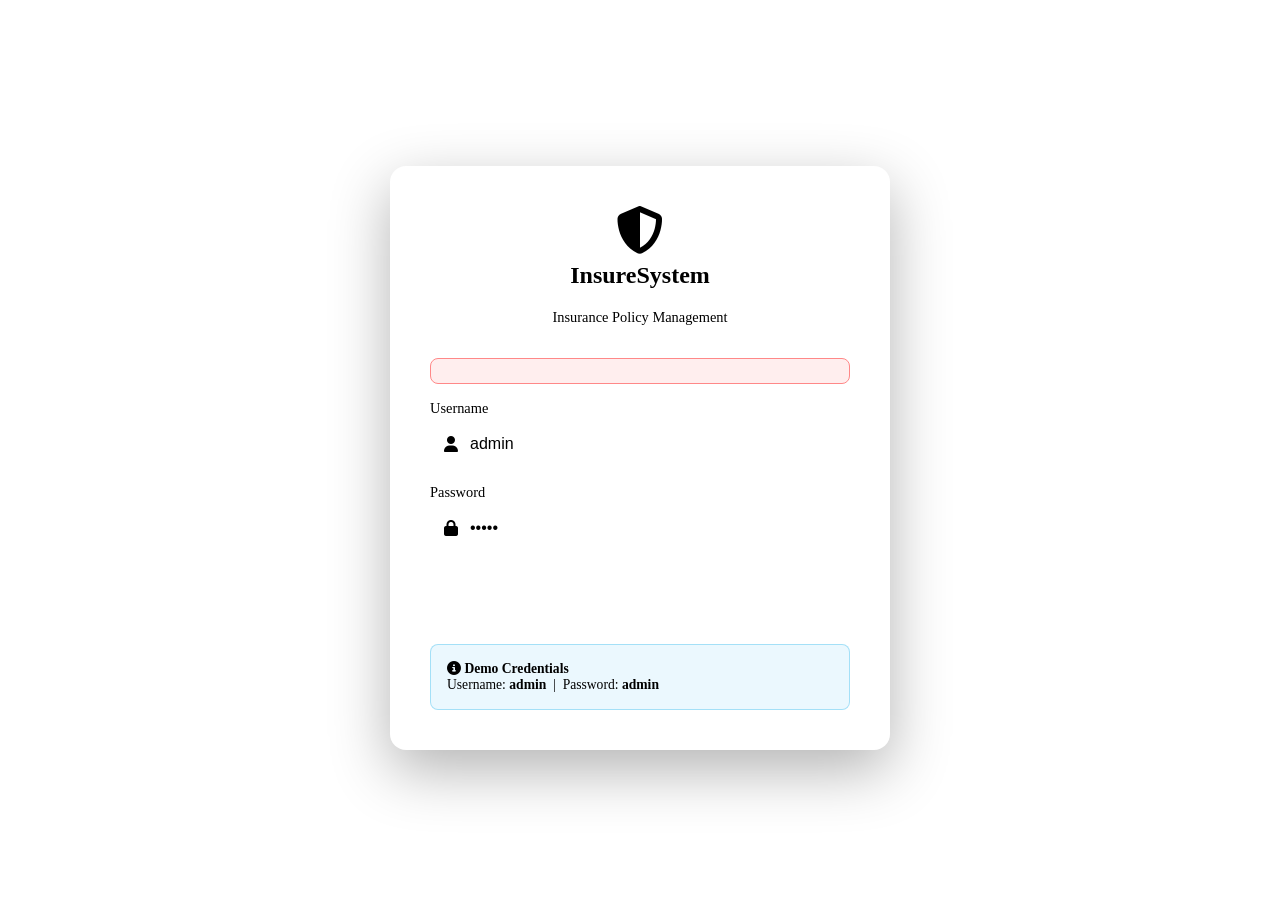
<file: target/classes/templates/login.html>
<!DOCTYPE html>
<html lang="en" xmlns:th="http://www.thymeleaf.org">
<head>
    <meta charset="UTF-8"/>
    <meta name="viewport" content="width=device-width, initial-scale=1.0"/>
    <title>Login - InsureSystem</title>
    <link rel="stylesheet" th:href="@{/css/style.css}"/>
    <link rel="stylesheet" href="https://cdnjs.cloudflare.com/ajax/libs/font-awesome/6.5.0/css/all.min.css"/>
    <style>
        body { display:flex; align-items:center; justify-content:center; min-height:100vh;
               background: linear-gradient(135deg, var(--primary) 0%, var(--primary-light) 50%, var(--secondary) 100%); }
        .login-card { background: white; border-radius: 16px; padding: 2.5rem; width: 100%; max-width: 420px;
                      box-shadow: 0 20px 60px rgba(0,0,0,0.3); }
        .login-logo { text-align: center; margin-bottom: 2rem; }
        .login-logo i { font-size: 3rem; color: var(--secondary); }
        .login-logo h2 { color: var(--primary); font-size: 1.5rem; margin-top: 0.5rem; }
        .login-logo p { color: var(--gray); font-size: 0.9rem; }
        .login-form .form-group { margin-bottom: 1.2rem; }
        .login-form input { width: 100%; padding: 12px 16px; border: 1.5px solid var(--border);
                            border-radius: 8px; font-size: 1rem; transition: var(--transition); box-sizing: border-box; }
        .login-form input:focus { outline: none; border-color: var(--secondary); box-shadow: 0 0 0 3px rgba(0,168,232,0.15); }
        .login-form label { display: block; margin-bottom: 6px; font-weight: 500; color: var(--dark); font-size: 0.9rem; }
        .input-icon { position: relative; }
        .input-icon i { position: absolute; left: 14px; top: 50%; transform: translateY(-50%); color: var(--gray); }
        .input-icon input { padding-left: 40px; }
        .login-btn { width: 100%; padding: 13px; background: linear-gradient(135deg, var(--primary), var(--primary-light));
                     color: white; border: none; border-radius: 8px; font-size: 1rem; font-weight: 600;
                     cursor: pointer; transition: var(--transition); margin-top: 0.5rem; }
        .login-btn:hover { opacity: 0.9; transform: translateY(-1px); }
        .demo-info { background: rgba(0,168,232,0.08); border: 1px solid rgba(0,168,232,0.3);
                     border-radius: 8px; padding: 1rem; margin-top: 1.5rem; font-size: 0.85rem; color: var(--gray); }
        .demo-info strong { color: var(--primary); }
        .error-msg { background: #fee; border: 1px solid #f88; border-radius: 8px; padding: 0.75rem 1rem;
                     margin-bottom: 1rem; color: #c00; font-size: 0.9rem; }
    </style>
</head>
<body>
<div class="login-card">
    <div class="login-logo">
        <i class="fas fa-shield-alt"></i>
        <h2>InsureSystem</h2>
        <p>Insurance Policy Management</p>
    </div>

    <!-- Error message (shown when login fails) -->
    <div class="error-msg" th:if="${error}" th:text="${error}"></div>

    <!-- Real server-side form POST -->
    <form class="login-form" th:action="@{/login}" method="post">
        <div class="form-group">
            <label>Username</label>
            <div class="input-icon">
                <i class="fas fa-user"></i>
                <input type="text" name="username" placeholder="Enter username" value="admin" required/>
            </div>
        </div>
        <div class="form-group">
            <label>Password</label>
            <div class="input-icon">
                <i class="fas fa-lock"></i>
                <input type="password" name="password" placeholder="Enter password" value="admin" required/>
            </div>
        </div>
        <button type="submit" class="login-btn"><i class="fas fa-sign-in-alt"></i> Login</button>
    </form>

    <div class="demo-info">
        <strong><i class="fas fa-info-circle"></i> Demo Credentials</strong><br/>
        Username: <strong>admin</strong> &nbsp;|&nbsp; Password: <strong>admin</strong>
    </div>
</div>
</body>
</html>
</file>
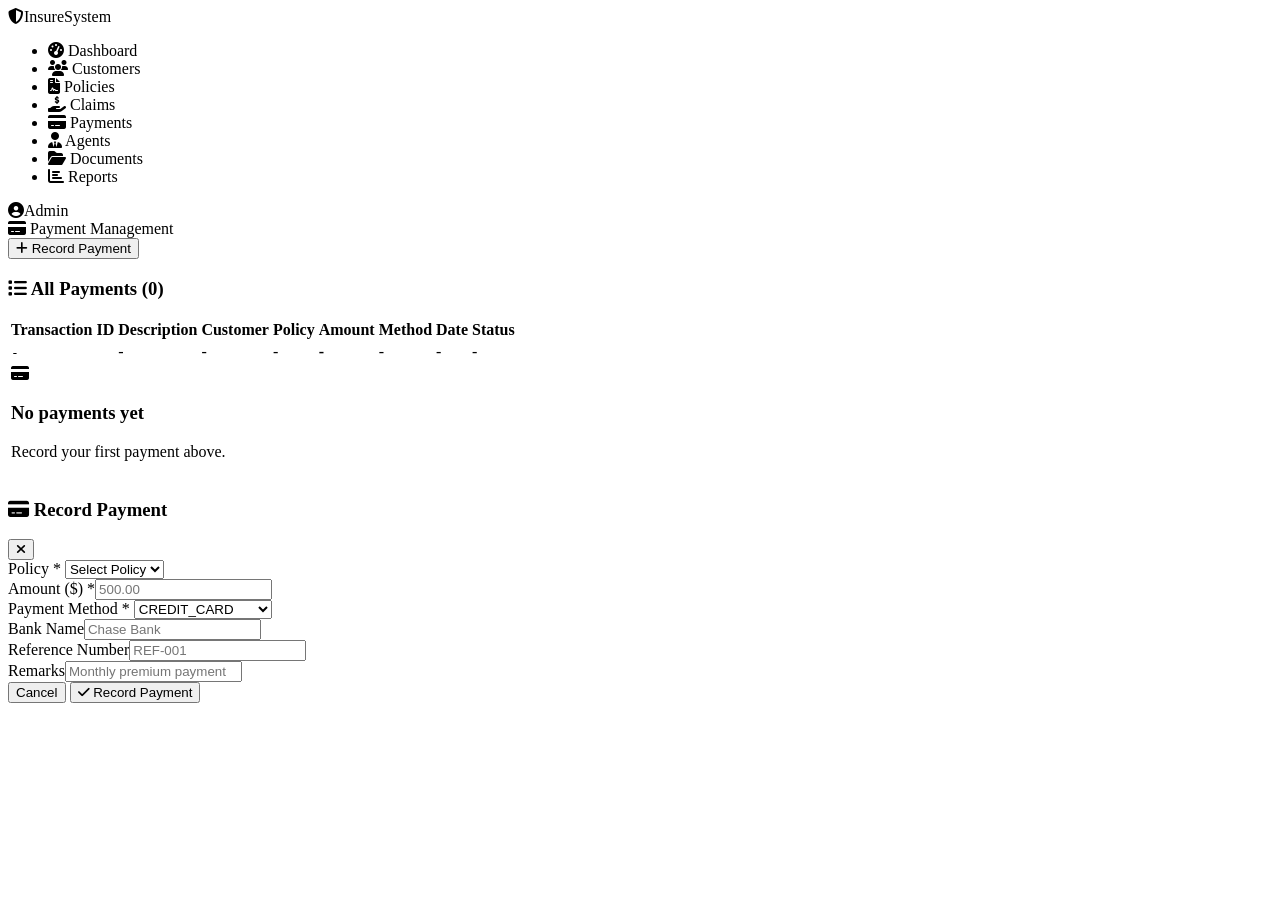
<file: target/classes/templates/payments.html>
<!DOCTYPE html>
<html lang="en" xmlns:th="http://www.thymeleaf.org">
<head>
    <meta charset="UTF-8"/><meta name="viewport" content="width=device-width, initial-scale=1.0"/>
    <title>Payments - InsureSystem</title>
    <link rel="stylesheet" th:href="@{/css/style.css}"/>
    <link rel="stylesheet" href="https://cdnjs.cloudflare.com/ajax/libs/font-awesome/6.5.0/css/all.min.css"/>
</head>
<body>
<nav class="navbar">
    <div class="nav-brand"><i class="fas fa-shield-alt"></i><span>InsureSystem</span></div>
    <ul class="nav-links">
        <li><a th:href="@{/dashboard}"><i class="fas fa-tachometer-alt"></i> Dashboard</a></li>
        <li><a th:href="@{/customers}"><i class="fas fa-users"></i> Customers</a></li>
        <li><a th:href="@{/policies}"><i class="fas fa-file-contract"></i> Policies</a></li>
        <li><a th:href="@{/claims}"><i class="fas fa-hand-holding-usd"></i> Claims</a></li>
        <li><a th:href="@{/payments}" class="active"><i class="fas fa-credit-card"></i> Payments</a></li>
        <li><a th:href="@{/agents}"><i class="fas fa-user-tie"></i> Agents</a></li>
        <li><a th:href="@{/documents}"><i class="fas fa-folder-open"></i> Documents</a></li>
        <li><a th:href="@{/reports}"><i class="fas fa-chart-bar"></i> Reports</a></li>
    </ul>
    <div class="nav-user"><i class="fas fa-user-circle"></i><span>Admin</span></div>
</nav>
<div id="alertContainer"></div>

<div class="main-content">
    <div class="page-header">
        <div class="page-title"><i class="fas fa-credit-card" style="color:var(--secondary)"></i> Payment <span>Management</span></div>
        <button class="btn btn-primary" onclick="openModal('makePaymentModal')"><i class="fas fa-plus"></i> Record Payment</button>
    </div>

    <div class="card">
        <div class="card-header"><h3><i class="fas fa-list"></i> All Payments (<span th:text="${#lists.size(payments)}">0</span>)</h3></div>
        <div class="card-body" style="padding:0">
            <div class="table-responsive">
                <table>
                    <thead><tr><th>Transaction ID</th><th>Description</th><th>Customer</th><th>Policy</th><th>Amount</th><th>Method</th><th>Date</th><th>Status</th></tr></thead>
                    <tbody>
                    <tr th:each="p : ${payments}">
                        <td><code th:text="${p.transactionId}">-</code></td>
                        <td th:text="${p.name}">-</td>
                        <td th:text="${p.customer?.name}">-</td>
                        <td th:text="${p.policy?.policyNumber}">-</td>
                        <td><strong th:text="'$' + ${#numbers.formatDecimal(p.amount, 1, 2)}">-</strong></td>
                        <td th:text="${p.paymentMethod}">-</td>
                        <td th:text="${p.paymentDate}">-</td>
                        <td>
                            <span class="badge"
                                  th:classappend="${p.status.name() == 'COMPLETED'} ? 'badge-success' :
                                                  (${p.status.name() == 'FAILED'} ? 'badge-danger' : 'badge-warning')"
                                  th:text="${p.status}">-</span>
                        </td>
                    </tr>
                    <tr th:if="${#lists.isEmpty(payments)}">
                        <td colspan="8"><div class="empty-state"><i class="fas fa-credit-card"></i><h3>No payments yet</h3><p>Record your first payment above.</p></div></td>
                    </tr>
                    </tbody>
                </table>
            </div>
        </div>
    </div>
</div>

<!-- Make Payment Modal -->
<div class="modal-overlay" id="makePaymentModal">
    <div class="modal">
        <div class="modal-header"><h3><i class="fas fa-credit-card"></i> Record Payment</h3><button class="modal-close" onclick="closeModal('makePaymentModal')"><i class="fas fa-times"></i></button></div>
        <div class="modal-body">
            <div class="form-grid">
                <div class="form-group"><label>Policy *</label>
                    <select id="pay_policy"><option value="">Select Policy</option>
                        <option th:each="p : ${policies}" th:value="${p.id}" th:text="${p.policyNumber + ' - ' + p.customer?.name + ' ($' + #numbers.formatDecimal(p.premiumAmount, 1, 2) + ')'}">-</option>
                    </select>
                </div>
                <div class="form-group"><label>Amount ($) *</label><input type="number" id="pay_amount" placeholder="500.00" step="0.01"/></div>
                <div class="form-group"><label>Payment Method *</label>
                    <select id="pay_method">
                        <option>CREDIT_CARD</option><option>DEBIT_CARD</option><option>BANK_TRANSFER</option>
                        <option>CASH</option><option>ONLINE</option><option>CHECK</option>
                    </select>
                </div>
                <div class="form-group"><label>Bank Name</label><input type="text" id="pay_bank" placeholder="Chase Bank"/></div>
                <div class="form-group"><label>Reference Number</label><input type="text" id="pay_ref" placeholder="REF-001"/></div>
                <div class="form-group"><label>Remarks</label><input type="text" id="pay_remarks" placeholder="Monthly premium payment"/></div>
            </div>
        </div>
        <div class="modal-footer">
            <button class="btn btn-secondary" onclick="closeModal('makePaymentModal')">Cancel</button>
            <button class="btn btn-primary" onclick="makePayment()"><i class="fas fa-check"></i> Record Payment</button>
        </div>
    </div>
</div>

<th:block th:insert="~{fragments/scripts :: scripts}"></th:block>
<script>
function makePayment() {
    const policyId = document.getElementById('pay_policy').value;
    if (!policyId) { showAlert('Please select a policy', 'danger'); return; }
    const payload = {
        amount: parseFloat(document.getElementById('pay_amount').value),
        paymentMethod: document.getElementById('pay_method').value,
        bankName: document.getElementById('pay_bank').value,
        referenceNumber: document.getElementById('pay_ref').value,
        remarks: document.getElementById('pay_remarks').value
    };
    apiPost(`/api/payments?policyId=${policyId}`, payload, 'Payment recorded!', () => location.reload());
}
</script>
</body>
</html>
</file>
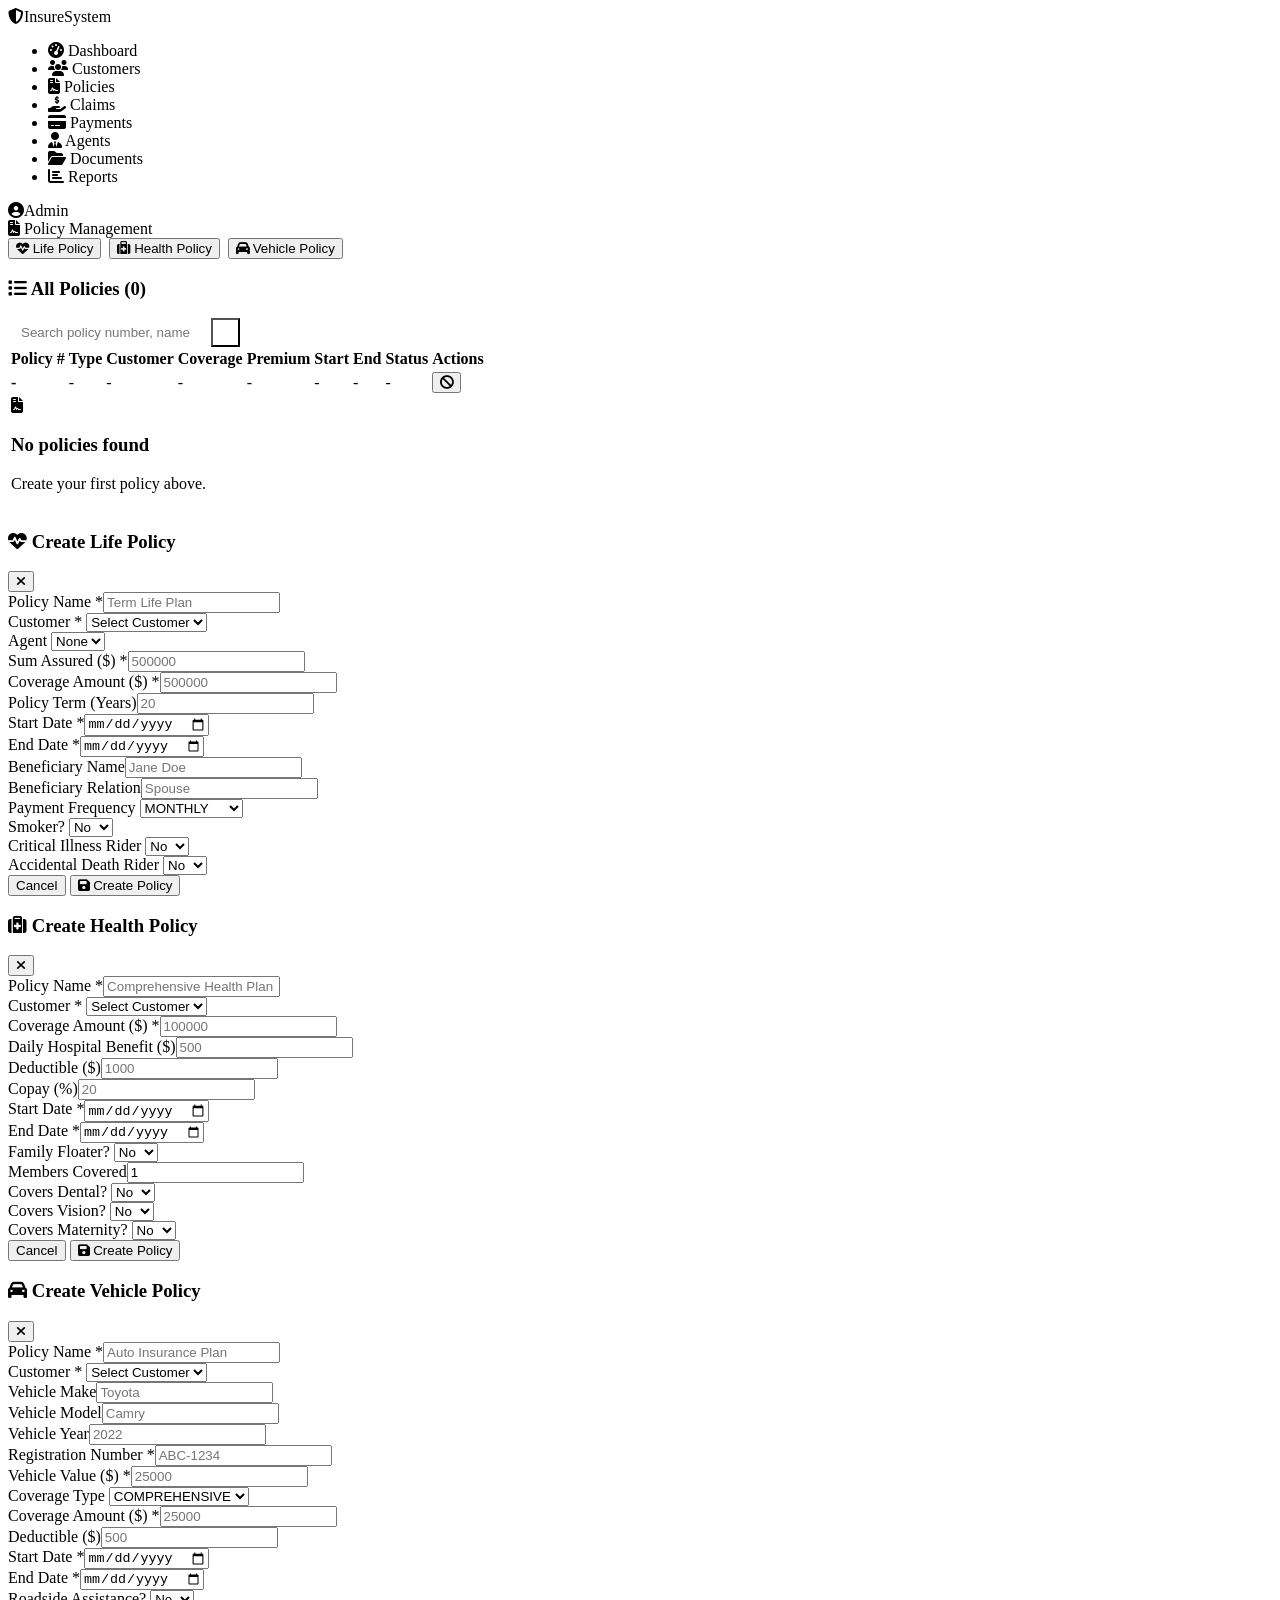
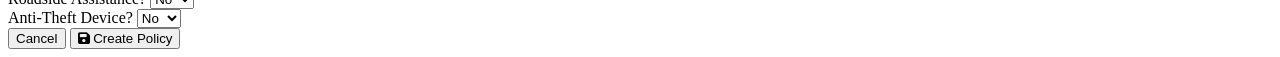
<file: target/classes/templates/policies.html>
<!DOCTYPE html>
<html lang="en" xmlns:th="http://www.thymeleaf.org">
<head>
    <meta charset="UTF-8"/>
    <meta name="viewport" content="width=device-width, initial-scale=1.0"/>
    <title>Policies - InsureSystem</title>
    <link rel="stylesheet" th:href="@{/css/style.css}"/>
    <link rel="stylesheet" href="https://cdnjs.cloudflare.com/ajax/libs/font-awesome/6.5.0/css/all.min.css"/>
</head>
<body>
<nav class="navbar">
    <div class="nav-brand"><i class="fas fa-shield-alt"></i><span>InsureSystem</span></div>
    <ul class="nav-links">
        <li><a th:href="@{/dashboard}"><i class="fas fa-tachometer-alt"></i> Dashboard</a></li>
        <li><a th:href="@{/customers}"><i class="fas fa-users"></i> Customers</a></li>
        <li><a th:href="@{/policies}" class="active"><i class="fas fa-file-contract"></i> Policies</a></li>
        <li><a th:href="@{/claims}"><i class="fas fa-hand-holding-usd"></i> Claims</a></li>
        <li><a th:href="@{/payments}"><i class="fas fa-credit-card"></i> Payments</a></li>
        <li><a th:href="@{/agents}"><i class="fas fa-user-tie"></i> Agents</a></li>
        <li><a th:href="@{/documents}"><i class="fas fa-folder-open"></i> Documents</a></li>
        <li><a th:href="@{/reports}"><i class="fas fa-chart-bar"></i> Reports</a></li>
    </ul>
    <div class="nav-user"><i class="fas fa-user-circle"></i><span>Admin</span></div>
</nav>
<div id="alertContainer"></div>

<div class="main-content">
    <div class="page-header">
        <div class="page-title"><i class="fas fa-file-contract" style="color:var(--secondary)"></i> Policy <span>Management</span></div>
        <div style="display:flex;gap:0.5rem;">
            <button class="btn btn-primary" onclick="openModal('addLifeModal')"><i class="fas fa-heartbeat"></i> Life Policy</button>
            <button class="btn btn-success" onclick="openModal('addHealthModal')"><i class="fas fa-medkit"></i> Health Policy</button>
            <button class="btn btn-warning" onclick="openModal('addVehicleModal')"><i class="fas fa-car"></i> Vehicle Policy</button>
        </div>
    </div>

    <div class="card">
        <div class="card-header">
            <h3><i class="fas fa-list"></i> All Policies (<span th:text="${#lists.size(policies)}">0</span>)</h3>
            <form th:action="@{/policies}" method="get" style="display:flex;gap:0.5rem;">
                <input type="text" name="search" th:value="${search}" placeholder="Search policy number, name..."
                       style="padding:6px 12px;border:1px solid rgba(255,255,255,0.4);border-radius:6px;background:rgba(255,255,255,0.15);color:white;"/>
                <button type="submit" class="btn btn-sm" style="background:rgba(255,255,255,0.2);color:white;"><i class="fas fa-search"></i></button>
            </form>
        </div>
        <div class="card-body" style="padding:0">
            <div class="table-responsive">
                <table>
                    <thead>
                        <tr><th>Policy #</th><th>Type</th><th>Customer</th><th>Coverage</th><th>Premium</th><th>Start</th><th>End</th><th>Status</th><th>Actions</th></tr>
                    </thead>
                    <tbody>
                    <tr th:each="p : ${policies}">
                        <td><strong th:text="${p.policyNumber}">-</strong></td>
                        <td>
                            <span class="badge"
                                  th:classappend="${p.policyTypeLabel == 'LIFE'} ? 'badge-primary' : (${p.policyTypeLabel == 'HEALTH'} ? 'badge-success' : 'badge-warning')"
                                  th:text="${p.policyTypeLabel}">-</span>
                        </td>
                        <td th:text="${p.customer?.name}">-</td>
                        <td th:text="'$' + ${#numbers.formatDecimal(p.coverageAmount, 1, 0)}">-</td>
                        <td th:text="'$' + ${#numbers.formatDecimal(p.premiumAmount, 1, 2)}">-</td>
                        <td th:text="${p.startDate}">-</td>
                        <td th:text="${p.endDate}">-</td>
                        <td>
                            <span class="badge"
                                  th:classappend="${p.status.name() == 'ACTIVE'} ? 'badge-success' :
                                                  (${p.status.name() == 'EXPIRED' or p.status.name() == 'CANCELLED'} ? 'badge-danger' : 'badge-warning')"
                                  th:text="${p.status}">-</span>
                        </td>
                        <td>
                            <button class="btn btn-sm btn-danger" th:onclick="'cancelPolicy(' + ${p.id} + ')'"><i class="fas fa-ban"></i></button>
                        </td>
                    </tr>
                    <tr th:if="${#lists.isEmpty(policies)}">
                        <td colspan="9"><div class="empty-state"><i class="fas fa-file-contract"></i><h3>No policies found</h3><p>Create your first policy above.</p></div></td>
                    </tr>
                    </tbody>
                </table>
            </div>
        </div>
    </div>
</div>

<!-- Add Life Policy Modal -->
<div class="modal-overlay" id="addLifeModal">
    <div class="modal">
        <div class="modal-header"><h3><i class="fas fa-heartbeat"></i> Create Life Policy</h3><button class="modal-close" onclick="closeModal('addLifeModal')"><i class="fas fa-times"></i></button></div>
        <div class="modal-body">
            <div class="form-grid">
                <div class="form-group"><label>Policy Name *</label><input type="text" id="lp_name" placeholder="Term Life Plan"/></div>
                <div class="form-group"><label>Customer *</label>
                    <select id="lp_customer">
                        <option value="">Select Customer</option>
                        <option th:each="c : ${customers}" th:value="${c.id}" th:text="${c.name}">-</option>
                    </select>
                </div>
                <div class="form-group"><label>Agent</label>
                    <select id="lp_agent"><option value="">None</option>
                        <option th:each="a : ${agents}" th:value="${a.id}" th:text="${a.name}">-</option>
                    </select>
                </div>
                <div class="form-group"><label>Sum Assured ($) *</label><input type="number" id="lp_sumAssured" placeholder="500000"/></div>
                <div class="form-group"><label>Coverage Amount ($) *</label><input type="number" id="lp_coverage" placeholder="500000"/></div>
                <div class="form-group"><label>Policy Term (Years)</label><input type="number" id="lp_term" placeholder="20"/></div>
                <div class="form-group"><label>Start Date *</label><input type="date" id="lp_start"/></div>
                <div class="form-group"><label>End Date *</label><input type="date" id="lp_end"/></div>
                <div class="form-group"><label>Beneficiary Name</label><input type="text" id="lp_beneficiary" placeholder="Jane Doe"/></div>
                <div class="form-group"><label>Beneficiary Relation</label><input type="text" id="lp_relation" placeholder="Spouse"/></div>
                <div class="form-group"><label>Payment Frequency</label>
                    <select id="lp_freq"><option>MONTHLY</option><option>QUARTERLY</option><option>ANNUALLY</option></select>
                </div>
                <div class="form-group"><label>Smoker?</label>
                    <select id="lp_smoker"><option value="false">No</option><option value="true">Yes</option></select>
                </div>
                <div class="form-group"><label>Critical Illness Rider</label>
                    <select id="lp_ci"><option value="false">No</option><option value="true">Yes</option></select>
                </div>
                <div class="form-group"><label>Accidental Death Rider</label>
                    <select id="lp_ad"><option value="false">No</option><option value="true">Yes</option></select>
                </div>
            </div>
        </div>
        <div class="modal-footer">
            <button class="btn btn-secondary" onclick="closeModal('addLifeModal')">Cancel</button>
            <button class="btn btn-primary" onclick="addLifePolicy()"><i class="fas fa-save"></i> Create Policy</button>
        </div>
    </div>
</div>

<!-- Add Health Policy Modal -->
<div class="modal-overlay" id="addHealthModal">
    <div class="modal">
        <div class="modal-header"><h3><i class="fas fa-medkit"></i> Create Health Policy</h3><button class="modal-close" onclick="closeModal('addHealthModal')"><i class="fas fa-times"></i></button></div>
        <div class="modal-body">
            <div class="form-grid">
                <div class="form-group"><label>Policy Name *</label><input type="text" id="hp_name" placeholder="Comprehensive Health Plan"/></div>
                <div class="form-group"><label>Customer *</label>
                    <select id="hp_customer"><option value="">Select Customer</option>
                        <option th:each="c : ${customers}" th:value="${c.id}" th:text="${c.name}">-</option>
                    </select>
                </div>
                <div class="form-group"><label>Coverage Amount ($) *</label><input type="number" id="hp_coverage" placeholder="100000"/></div>
                <div class="form-group"><label>Daily Hospital Benefit ($)</label><input type="number" id="hp_daily" placeholder="500"/></div>
                <div class="form-group"><label>Deductible ($)</label><input type="number" id="hp_deductible" placeholder="1000"/></div>
                <div class="form-group"><label>Copay (%)</label><input type="number" id="hp_copay" placeholder="20"/></div>
                <div class="form-group"><label>Start Date *</label><input type="date" id="hp_start"/></div>
                <div class="form-group"><label>End Date *</label><input type="date" id="hp_end"/></div>
                <div class="form-group"><label>Family Floater?</label>
                    <select id="hp_family"><option value="false">No</option><option value="true">Yes</option></select>
                </div>
                <div class="form-group"><label>Members Covered</label><input type="number" id="hp_members" value="1" min="1"/></div>
                <div class="form-group"><label>Covers Dental?</label>
                    <select id="hp_dental"><option value="false">No</option><option value="true">Yes</option></select>
                </div>
                <div class="form-group"><label>Covers Vision?</label>
                    <select id="hp_vision"><option value="false">No</option><option value="true">Yes</option></select>
                </div>
                <div class="form-group"><label>Covers Maternity?</label>
                    <select id="hp_maternity"><option value="false">No</option><option value="true">Yes</option></select>
                </div>
            </div>
        </div>
        <div class="modal-footer">
            <button class="btn btn-secondary" onclick="closeModal('addHealthModal')">Cancel</button>
            <button class="btn btn-success" onclick="addHealthPolicy()"><i class="fas fa-save"></i> Create Policy</button>
        </div>
    </div>
</div>

<!-- Add Vehicle Policy Modal -->
<div class="modal-overlay" id="addVehicleModal">
    <div class="modal">
        <div class="modal-header"><h3><i class="fas fa-car"></i> Create Vehicle Policy</h3><button class="modal-close" onclick="closeModal('addVehicleModal')"><i class="fas fa-times"></i></button></div>
        <div class="modal-body">
            <div class="form-grid">
                <div class="form-group"><label>Policy Name *</label><input type="text" id="vp_name" placeholder="Auto Insurance Plan"/></div>
                <div class="form-group"><label>Customer *</label>
                    <select id="vp_customer"><option value="">Select Customer</option>
                        <option th:each="c : ${customers}" th:value="${c.id}" th:text="${c.name}">-</option>
                    </select>
                </div>
                <div class="form-group"><label>Vehicle Make</label><input type="text" id="vp_make" placeholder="Toyota"/></div>
                <div class="form-group"><label>Vehicle Model</label><input type="text" id="vp_model" placeholder="Camry"/></div>
                <div class="form-group"><label>Vehicle Year</label><input type="number" id="vp_year" placeholder="2022"/></div>
                <div class="form-group"><label>Registration Number *</label><input type="text" id="vp_reg" placeholder="ABC-1234"/></div>
                <div class="form-group"><label>Vehicle Value ($) *</label><input type="number" id="vp_value" placeholder="25000"/></div>
                <div class="form-group"><label>Coverage Type</label>
                    <select id="vp_covType"><option>COMPREHENSIVE</option><option>THIRD_PARTY</option><option>COLLISION</option><option>LIABILITY</option></select>
                </div>
                <div class="form-group"><label>Coverage Amount ($) *</label><input type="number" id="vp_coverage" placeholder="25000"/></div>
                <div class="form-group"><label>Deductible ($)</label><input type="number" id="vp_deductible" placeholder="500"/></div>
                <div class="form-group"><label>Start Date *</label><input type="date" id="vp_start"/></div>
                <div class="form-group"><label>End Date *</label><input type="date" id="vp_end"/></div>
                <div class="form-group"><label>Roadside Assistance?</label>
                    <select id="vp_roadside"><option value="false">No</option><option value="true">Yes</option></select>
                </div>
                <div class="form-group"><label>Anti-Theft Device?</label>
                    <select id="vp_antitheft"><option value="false">No</option><option value="true">Yes</option></select>
                </div>
            </div>
        </div>
        <div class="modal-footer">
            <button class="btn btn-secondary" onclick="closeModal('addVehicleModal')">Cancel</button>
            <button class="btn btn-warning" onclick="addVehiclePolicy()"><i class="fas fa-save"></i> Create Policy</button>
        </div>
    </div>
</div>

<th:block th:insert="~{fragments/scripts :: scripts}"></th:block>
<script>
function addLifePolicy() {
    const customerId = document.getElementById('lp_customer').value;
    const agentId = document.getElementById('lp_agent').value;
    if (!customerId) { showAlert('Please select a customer', 'danger'); return; }
    const payload = {
        name: document.getElementById('lp_name').value,
        coverageAmount: parseFloat(document.getElementById('lp_coverage').value),
        sumAssured: parseFloat(document.getElementById('lp_sumAssured').value),
        policyTermYears: parseInt(document.getElementById('lp_term').value),
        startDate: document.getElementById('lp_start').value,
        endDate: document.getElementById('lp_end').value,
        beneficiaryName: document.getElementById('lp_beneficiary').value,
        beneficiaryRelation: document.getElementById('lp_relation').value,
        paymentFrequency: document.getElementById('lp_freq').value,
        smoker: document.getElementById('lp_smoker').value === 'true',
        riderCriticalIllness: document.getElementById('lp_ci').value === 'true',
        riderAccidentalDeath: document.getElementById('lp_ad').value === 'true'
    };
    let url = `/api/policies/life?customerId=${customerId}`;
    if (agentId) url += `&agentId=${agentId}`;
    apiPost(url, payload, 'Life policy created!', () => location.reload());
}
function addHealthPolicy() {
    const customerId = document.getElementById('hp_customer').value;
    if (!customerId) { showAlert('Please select a customer', 'danger'); return; }
    const payload = {
        name: document.getElementById('hp_name').value,
        coverageAmount: parseFloat(document.getElementById('hp_coverage').value),
        hospitalDailyBenefit: parseFloat(document.getElementById('hp_daily').value),
        deductibleAmount: parseFloat(document.getElementById('hp_deductible').value),
        copayPercentage: parseFloat(document.getElementById('hp_copay').value),
        startDate: document.getElementById('hp_start').value,
        endDate: document.getElementById('hp_end').value,
        familyFloater: document.getElementById('hp_family').value === 'true',
        familyMembersCovered: parseInt(document.getElementById('hp_members').value),
        coversDental: document.getElementById('hp_dental').value === 'true',
        coversVision: document.getElementById('hp_vision').value === 'true',
        coversMaternity: document.getElementById('hp_maternity').value === 'true'
    };
    apiPost(`/api/policies/health?customerId=${customerId}`, payload, 'Health policy created!', () => location.reload());
}
function addVehiclePolicy() {
    const customerId = document.getElementById('vp_customer').value;
    if (!customerId) { showAlert('Please select a customer', 'danger'); return; }
    const payload = {
        name: document.getElementById('vp_name').value,
        coverageAmount: parseFloat(document.getElementById('vp_coverage').value),
        vehicleMake: document.getElementById('vp_make').value,
        vehicleModel: document.getElementById('vp_model').value,
        vehicleYear: parseInt(document.getElementById('vp_year').value),
        vehicleNumber: document.getElementById('vp_reg').value,
        vehicleValue: parseFloat(document.getElementById('vp_value').value),
        coverageType: document.getElementById('vp_covType').value,
        deductibleAmount: parseFloat(document.getElementById('vp_deductible').value),
        startDate: document.getElementById('vp_start').value,
        endDate: document.getElementById('vp_end').value,
        roadsideAssistance: document.getElementById('vp_roadside').value === 'true',
        antiTheftDevice: document.getElementById('vp_antitheft').value === 'true'
    };
    apiPost(`/api/policies/vehicle?customerId=${customerId}`, payload, 'Vehicle policy created!', () => location.reload());
}
function cancelPolicy(id) {
    if (confirm('Cancel this policy?')) {
        apiPatch(`/api/policies/${id}/status?status=CANCELLED`, 'Policy cancelled!', () => location.reload());
    }
}
</script>
</body>
</html>
</file>
